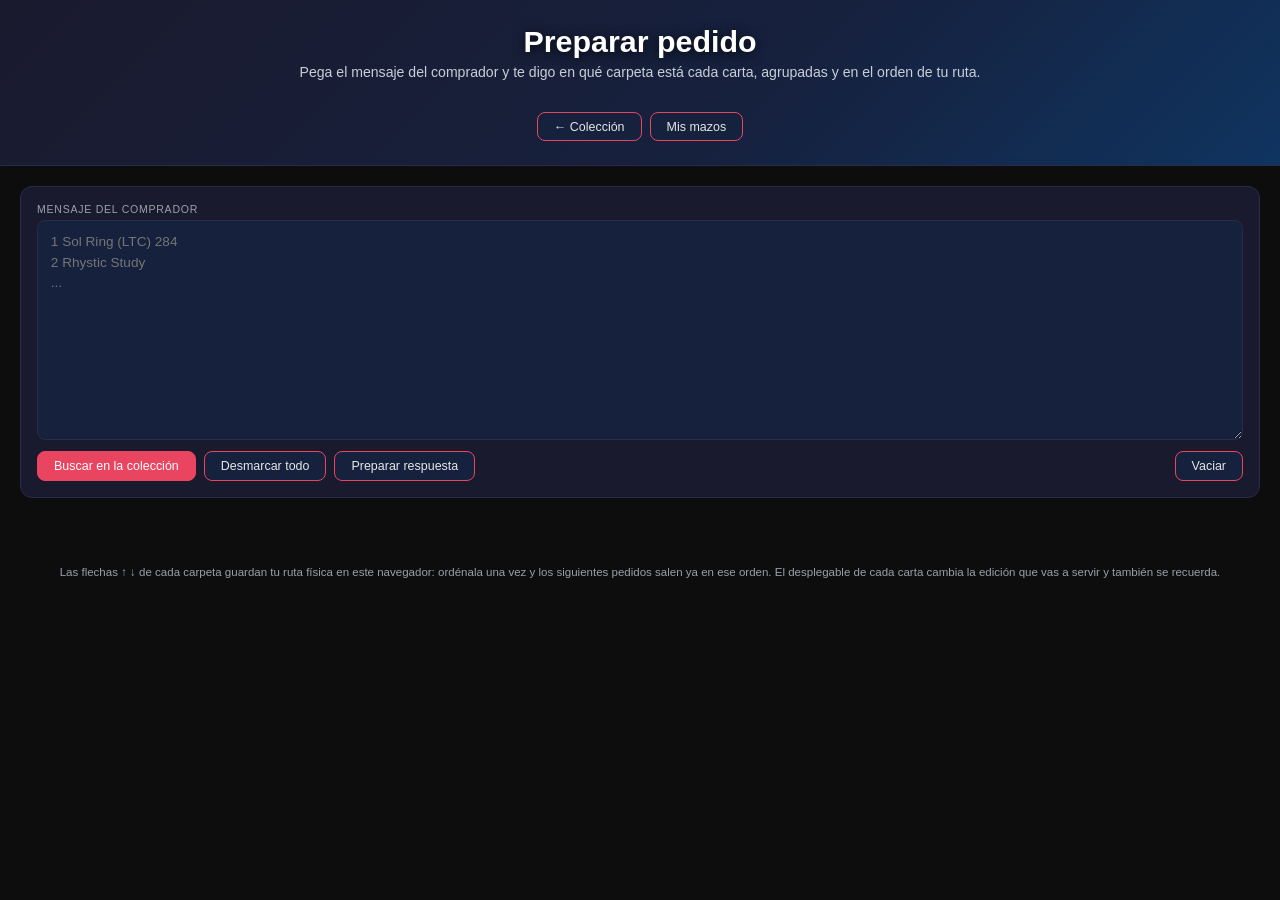
<file: pedido.html>
<!DOCTYPE html>
<html lang="es">
<head>
<meta charset="UTF-8">
<meta name="viewport" content="width=device-width, initial-scale=1.0">
<title>Preparar pedido</title>
<meta name="robots" content="noindex, nofollow">
<link rel="icon" href="assets/favicon.png">
<link rel="stylesheet" href="assets/styles.css?v=202609281346">
<style>
  #entrada{width:100%;min-height:150px;background:var(--surface2);border:1px solid var(--border);
           color:var(--text);border-radius:8px;padding:.7rem .8rem;font-family:inherit;
           font-size:.85rem;line-height:1.5;resize:vertical}
  #entrada:focus{border-color:var(--accent);outline:none}

  #barra-prog{margin:1rem 0 .4rem}
  #barra-prog .bp{height:6px;background:var(--surface2);border-radius:3px;overflow:hidden}
  #barra-prog .bp span{display:block;height:100%;width:0;background:var(--ok);transition:width .25s}
  #barra-prog .txt{font-size:.8rem;color:var(--text2);margin-top:.35rem}
  #barra-prog .txt b{color:var(--ok)}

  .carpeta{background:var(--surface);border:1px solid var(--border);border-radius:12px;
           margin-bottom:.9rem;overflow:hidden}
  .carpeta.lista{border-color:var(--ok);opacity:.6}
  .ch{display:flex;justify-content:space-between;align-items:center;gap:.6rem;flex-wrap:wrap;
      padding:.6rem .8rem;background:var(--surface2);border-bottom:1px solid var(--border)}
  .ct{display:flex;align-items:center;gap:.6rem;flex-wrap:wrap}
  .cnum{background:var(--accent);color:#fff;font-weight:700;font-size:.78rem;
        width:24px;height:24px;border-radius:50%;display:flex;align-items:center;justify-content:center}
  .cnom{font-weight:700;font-size:1rem;color:#fff}
  .ccnt{font-size:.72rem;color:var(--text2)}
  .cmov{display:flex;gap:.3rem}
  .btn.mini{padding:.15rem .5rem;font-size:.9rem;line-height:1.2}

  .linea{display:flex;align-items:flex-start;gap:.55rem;
         padding:.5rem .8rem;border-top:1px solid var(--border);font-size:.85rem}
  .linea:first-of-type{border-top:none}
  .linea:hover{background:rgba(255,255,255,.03)}
  .linea.hecha{opacity:.42}
  .linea.hecha .nom,.linea.hecha .sub{text-decoration:line-through}
  .linea input[type=checkbox]{width:19px;height:19px;accent-color:var(--ok);flex:none;
                              cursor:pointer;margin-top:1px}
  .linea .qty{color:var(--accent);font-weight:700;flex:none;margin-right:.35rem}
  .linea .tx{flex:1;min-width:0;display:flex;flex-direction:column;gap:.25rem}
  .linea .nom{font-weight:600;cursor:pointer;display:block}
  /* La identidad de color va pegada al nombre: las carpetas están ordenadas
     por color, así que es lo primero que miras para saber dónde buscar. */
  .linea .ci{white-space:nowrap;margin-right:.35rem;vertical-align:-.12em}
  .linea .sub{display:flex;align-items:center;gap:.4rem;flex-wrap:wrap;cursor:pointer;
              font-size:.74rem;color:var(--text2)}
  .linea .tipo{color:var(--text);background:var(--surface2);border:1px solid var(--border);
               border-radius:5px;padding:.05rem .35rem;font-size:.68rem}
  .linea .mana{white-space:nowrap}
  .linea .cmc{font-size:.68rem;letter-spacing:.02em}
  .linea .ed{font-size:.72rem}
  /* Columna de precio: total de la línea, desglose si son varias copias y el
     enlace a SCG debajo, que es donde compruebas si el precio sigue vigente. */
  .linea .pre{color:var(--ok);font-size:.78rem;flex:none;margin-left:.4rem;
              display:flex;flex-direction:column;align-items:flex-end;gap:.2rem;line-height:1.25}
  .linea .pre small{color:var(--text2);font-size:.64rem;white-space:nowrap}
  .linea .pre .sinp{color:var(--text2);font-weight:400;font-size:.7rem}
  .linea .ms{width:1em;height:1em;vertical-align:-.14em;margin:0 1px;border-radius:50%}

  /* El desplegable de edición va fuera de las etiquetas: si estuviera dentro,
     abrirlo marcaría la carta como recogida. */
  .linea .acc{display:flex;align-items:center;gap:.4rem;flex-wrap:wrap;margin-top:.1rem}
  .linea .vsel{flex:1 1 11rem;max-width:100%;min-width:0;font-family:inherit;font-size:.7rem;
               background:var(--surface2);color:var(--text);border:1px solid var(--border);
               border-radius:6px;padding:.2rem .3rem;cursor:pointer}
  .linea .vsel:focus{border-color:var(--accent);outline:none}
  .linea .scg{font-size:.62rem;padding:.1rem .35rem;text-decoration:none;
              letter-spacing:.02em;white-space:nowrap;opacity:.75}
  .linea .scg:hover{opacity:1}

  /* Editor del mensaje de respuesta */
  #salida{margin:1rem 0}
  #mensaje{width:100%;min-height:190px;background:var(--surface2);border:1px solid var(--border);
           color:var(--text);border-radius:8px;padding:.7rem .8rem;font-family:inherit;
           font-size:.85rem;line-height:1.5;resize:vertical}
  #mensaje:focus{border-color:var(--accent);outline:none}
  #msg-pista{font-size:.72rem;color:#e8b64c;margin-top:.4rem;min-height:1em}

  .mk{font-size:.64rem;text-transform:uppercase;letter-spacing:.04em;
      padding:.1rem .4rem;border-radius:5px;background:var(--surface2);border:1px solid var(--border)}
  .mk.foil{color:#ffd700;border-color:#7a6a00}
  .mk.no{background:#8a2b2b;color:#fff;border-color:#8a2b2b}
  .mk.sld{background:#7a5c00;color:#fff;border-color:#7a5c00}
  .mk.avi{color:#e8b64c;border-color:#7a6a00}
  .mk.ok{color:var(--ok);border-color:var(--ok)}

  .aviso.info{border-color:var(--border)}
  .aviso ul{margin:.4rem 0 0 1.1rem;font-size:.8rem;line-height:1.6}
  .aviso summary{cursor:pointer;font-size:.82rem}
  .empty{color:var(--text2);text-align:center;padding:2rem;font-size:.88rem}
</style>
</head>
<body>

<header>
  <h1>Preparar pedido</h1>
  <p>Pega el mensaje del comprador y te digo en qué carpeta está cada carta,
     agrupadas y en el orden de tu ruta.</p>
  <div class="stats" id="stats"></div>
  <div style="margin-top:1rem;display:flex;gap:.5rem;justify-content:center;flex-wrap:wrap">
    <a class="btn" href="index.html">← Colección</a>
    <a class="btn" href="mazos.html">Mis mazos</a>
  </div>
</header>

<main>
  <div id="loader">
    <p id="loader-txt">Cargando colección...</p>
    <div class="bar"><div class="fill" id="loader-fill" style="width:60%"></div></div>
  </div>

  <div id="app" hidden>
    <div class="panel">
      <div class="fgroup" style="width:100%">
        <label>Mensaje del comprador</label>
        <textarea id="entrada" placeholder="1 Sol Ring (LTC) 284&#10;2 Rhystic Study&#10;..."></textarea>
      </div>
      <div style="display:flex;gap:.5rem;flex-wrap:wrap;margin-top:.7rem">
        <button class="btn solid" id="analizar">Buscar en la colección</button>
        <button class="btn" id="desmarcar">Desmarcar todo</button>
        <button class="btn" id="copiar">Preparar respuesta</button>
        <button class="btn" id="limpiar" style="margin-left:auto">Vaciar</button>
      </div>
    </div>

    <div id="barra-prog" hidden>
      <div class="bp"><span id="prog-fill"></span></div>
      <div class="txt" id="prog-txt"></div>
    </div>

    <div class="panel" id="salida" hidden>
      <div class="fgroup" style="width:100%">
        <label for="mensaje">Respuesta para el comprador</label>
        <textarea id="mensaje"></textarea>
      </div>
      <div id="msg-pista"></div>
      <div style="display:flex;gap:.5rem;flex-wrap:wrap;margin-top:.5rem">
        <button class="btn solid" id="msg-copiar">Copiar</button>
        <button class="btn" id="msg-rehacer" title="Vuelve al texto generado automáticamente">Rehacer</button>
        <button class="btn" id="msg-cerrar" style="margin-left:auto">Cerrar</button>
      </div>
    </div>

    <div id="avisos"></div>
    <div id="resultado"></div>
  </div>
</main>

<footer>
  Las flechas ↑ ↓ de cada carpeta guardan tu ruta física en este navegador:
  ordénala una vez y los siguientes pedidos salen ya en ese orden.
  El desplegable de cada carta cambia la edición que vas a servir y también se recuerda.
</footer>

<script src="assets/pedido.js?v=202609111206"></script>
</body>
</html>
</file>
<file: assets/styles.css>
:root{
  --bg:#0d0d0d; --surface:#1a1a2e; --surface2:#16213e; --accent:#e94560;
  --text:#e6e6e6; --text2:#9aa0aa; --border:#2a2a4a; --ok:#2d9d78;
  --card-w:170px;
}
*{box-sizing:border-box;margin:0;padding:0}
body{background:var(--bg);color:var(--text);font-family:'Segoe UI',Arial,sans-serif;padding-bottom:90px}

/* ── Cabecera ── */
header{background:linear-gradient(135deg,#1a1a2e,#16213e 60%,#0f3460);
       padding:1.5rem 1rem;border-bottom:1px solid var(--border);text-align:center}
header .hero{width:100%;max-width:1100px;margin:0 auto .8rem;display:block;
             border-radius:14px;box-shadow:0 10px 34px rgba(0,0,0,.6)}
header h1{font-size:1.9rem;color:#fff;margin-bottom:.3rem;text-shadow:0 2px 12px rgba(0,0,0,.8)}
header p{color:#c9cfd8;font-size:.88rem}
.stats{display:flex;gap:.6rem;justify-content:center;flex-wrap:wrap;margin-top:1rem}
.stat{background:rgba(0,0,0,.3);border:1px solid var(--border);border-radius:10px;
      padding:.45rem 1rem;min-width:104px}
.stat b{display:block;font-size:1.3rem;color:var(--accent)}
.stat span{font-size:.66rem;color:var(--text2);text-transform:uppercase;letter-spacing:.05em}

main{max-width:1500px;margin:0 auto;padding:1.25rem}

/* ── Carga progresiva ── */
#loader{max-width:520px;margin:2.5rem auto;text-align:center}
#loader .bar{height:5px;background:var(--surface2);border-radius:3px;overflow:hidden;margin-top:.7rem}
#loader .fill{height:100%;width:0;background:var(--accent);transition:width .3s}
#loader p{color:var(--text2);font-size:.85rem}
.aviso{background:var(--surface);border:1px solid var(--accent);border-radius:10px;
       padding:1rem;margin:1rem 0;font-size:.85rem;line-height:1.6}

/* ── Panel de filtros ── */
.panel{background:var(--surface);border:1px solid var(--border);border-radius:12px;
       padding:1rem;margin-bottom:1rem}
.frow{display:flex;flex-wrap:wrap;gap:1rem;align-items:flex-end}
.frow+.frow{margin-top:.85rem;padding-top:.85rem;border-top:1px solid var(--border)}
.fgroup{display:flex;flex-direction:column;gap:.3rem}
.fgroup label{font-size:.66rem;text-transform:uppercase;letter-spacing:.07em;color:var(--text2)}
.msel,.mtxt{background:var(--surface2);border:1px solid var(--border);color:var(--text);
            padding:.42rem .6rem;border-radius:8px;font-size:.8rem;outline:none}
.msel:focus,.mtxt:focus{border-color:var(--accent)}
.mtxt.wide{min-width:250px}
.pips{display:flex;gap:.4rem;align-items:center}
.pip{width:32px;height:32px;border-radius:50%;cursor:pointer;border:2px solid var(--border);
     display:flex;align-items:center;justify-content:center;font-weight:800;font-size:.8rem;
     user-select:none;transition:transform .12s}
.pip:hover{transform:translateY(-2px)}
.pip.on{border-color:#fff;box-shadow:0 0 0 2px var(--accent)}
/* Cuando el pip lleva el SVG de Scryfall sobra el círculo de color propio */
.pip.svg{background:none;border-color:transparent;padding:0;overflow:hidden;
         box-shadow:0 1px 3px rgba(0,0,0,.5)}
.pip.svg.on{box-shadow:0 0 0 3px var(--accent)}
.pip-W{background:#f8f6d8;color:#6b6242}.pip-U{background:#c1d7e9;color:#1f4d68}
.pip-B{background:#4a4a4a;color:#d9d0d0}.pip-R{background:#e4a08a;color:#7a2f1c}
.pip-G{background:#a3c095;color:#23502a}.pip-C{background:#cac5c0;color:#4a4a4a}
.chip{background:var(--surface2);border:1px solid var(--border);color:var(--text2);
      padding:.35rem .8rem;border-radius:14px;cursor:pointer;font-size:.75rem}
.chip.on{border-color:var(--accent);background:var(--accent);color:#fff}
.btn{background:var(--surface2);border:1px solid var(--accent);color:var(--text);
     padding:.42rem 1rem;border-radius:8px;cursor:pointer;font-size:.78rem;text-decoration:none;
     display:inline-block}
.btn:hover{background:var(--accent);color:#fff}
.btn.solid{background:var(--accent);color:#fff}
.btn:disabled{opacity:.45;cursor:not-allowed}
#cmd-status{font-size:.74rem;color:var(--ok);min-height:1em}

.bar2{display:flex;justify-content:space-between;align-items:center;flex-wrap:wrap;
      gap:.7rem;margin-bottom:1rem}
.count{font-size:.82rem;color:var(--text2)}
.count b{color:var(--accent)}

/* ── Galería virtualizada ── */
#viewport{position:relative}
#grid{display:grid;grid-template-columns:repeat(auto-fill,minmax(var(--card-w),1fr));gap:.9rem;
      position:absolute;left:0;right:0}
.card{background:var(--surface);border:1px solid var(--border);border-radius:10px;
      overflow:hidden;position:relative;cursor:pointer;transition:transform .15s,border-color .15s}
.card:hover{transform:translateY(-4px);border-color:var(--accent)}
.card.picked{border-color:var(--ok);box-shadow:0 0 0 2px var(--ok)}
.card img{width:100%;display:block;aspect-ratio:488/680;object-fit:cover;background:#111}
.noimg{aspect-ratio:488/680;display:flex;flex-direction:column;align-items:center;
       justify-content:center;padding:.5rem;text-align:center;font-size:.7rem;color:var(--text2)}
.cfoot{padding:.42rem .55rem;font-size:.72rem}
.cfoot .nm{font-weight:600;white-space:nowrap;overflow:hidden;text-overflow:ellipsis}
.cfoot .mt{color:var(--text2);font-size:.66rem;margin-top:2px}

/* Símbolos de maná: se escalan con la tipografía que los rodea */
.ms{width:1em;height:1em;vertical-align:-.14em;margin:0 1px;border-radius:50%;
    box-shadow:0 1px 2px rgba(0,0,0,.5)}
.ot .ms{width:.95em;height:.95em}
.kv .ms{width:1.05em;height:1.05em}
.badge{position:absolute;top:5px;right:5px;background:rgba(0,0,0,.75);border-radius:6px;
       padding:1px 5px;font-size:.62rem;z-index:2}
.badge.foil{color:#ffd700}
.pick{position:absolute;top:5px;left:5px;width:26px;height:26px;border-radius:6px;
      background:rgba(0,0,0,.7);border:1px solid var(--border);color:#fff;font-size:1rem;
      display:flex;align-items:center;justify-content:center;z-index:3}
.card.picked .pick{background:var(--ok);border-color:var(--ok)}

/* ── Tabla ── */
table{width:100%;border-collapse:collapse;font-size:.8rem}
th{background:var(--surface2);padding:.5rem;text-align:left;position:sticky;top:0;
   font-size:.68rem;text-transform:uppercase;letter-spacing:.05em;color:var(--text2);z-index:5}
td{padding:.42rem .5rem;border-bottom:1px solid var(--border)}
tr:hover td{background:var(--surface)}
tr.picked td{background:rgba(45,157,120,.12)}
.tname{color:var(--text);font-weight:600;cursor:pointer}
.tname:hover{color:var(--accent)}

/* ── Barra de intercambio ── */
#tradebar,.tradebar{position:fixed;bottom:0;left:0;right:0;background:var(--surface);
          border-top:2px solid var(--ok);padding:.65rem 1.25rem;display:none;
          justify-content:space-between;align-items:center;gap:1rem;flex-wrap:wrap;z-index:200}
#tradebar.show,.tradebar.show{display:flex}
#tradebar .info,.tradebar .info{font-size:.85rem}
#tradebar .info b{color:var(--ok)}

/* ── Barra del constructor ── */
#deckbar{position:fixed;bottom:0;left:0;right:0;background:var(--surface);
         border-top:2px solid var(--accent);z-index:200}
#deckbar .dk-head{display:flex;justify-content:space-between;align-items:center;
                  gap:1rem;flex-wrap:wrap;padding:.65rem 1.25rem}
#deckbar b{color:var(--accent);font-size:1.15rem}
#deckbar .dk-barra{height:4px;background:var(--surface2)}
#deckbar .dk-fill{height:100%;width:0;background:var(--accent);transition:width .25s}
@media (max-width:600px){
  #deckbar .dk-head{padding:.5rem .7rem;font-size:.82rem}
  #deckbar .btn{padding:.35rem .7rem;font-size:.72rem}
}

/* ── Modal ── */
.overlay{position:fixed;inset:0;background:rgba(0,0,0,.85);display:none;
         align-items:center;justify-content:center;z-index:300;padding:1rem}
.overlay.show{display:flex}
.modal{background:var(--surface);border:1px solid var(--border);border-radius:14px;
       max-width:980px;width:100%;max-height:92vh;overflow-y:auto;padding:1.5rem;
       display:flex;gap:1.75rem;flex-wrap:wrap;position:relative}
.modal img{flex:0 0 380px;width:380px;max-width:100%;border-radius:14px;
           box-shadow:0 8px 30px rgba(0,0,0,.6)}
.modal .info{flex:1;min-width:260px}
.modal h2{color:#fff;margin-bottom:.4rem}
.modal .ot{white-space:pre-wrap;background:var(--surface2);padding:.8rem;border-radius:8px;
           font-size:.85rem;line-height:1.5;margin:.8rem 0}
.kv{display:flex;justify-content:space-between;padding:.26rem 0;
    border-bottom:1px solid var(--border);font-size:.8rem}
.kv span:first-child{color:var(--text2)}
.close{position:absolute;top:.8rem;right:1.2rem;font-size:2rem;color:var(--text2);cursor:pointer}
.empty{text-align:center;color:var(--text2);padding:3rem 1rem}
textarea{width:100%;height:220px;background:var(--bg);color:var(--text);border:1px solid var(--border);
         border-radius:8px;padding:.7rem;font-family:Consolas,monospace;font-size:.8rem}

footer{text-align:center;color:var(--text2);font-size:.72rem;padding:2rem 1rem 1rem}

@media (max-width:900px){
  :root{--card-w:140px}
  main{padding:1rem}
  header h1{font-size:1.4rem}
  .panel{padding:.75rem}
  #grid{gap:.6rem}
}
@media (max-width:600px){
  :root{--card-w:120px}
  main{padding:.6rem}
  .frow{gap:.6rem}
  .fgroup{flex:1 1 100%}
  .fgroup .pips{justify-content:space-between;width:100%}
  .msel,.mtxt,.mtxt.wide{width:100%;max-width:100%;min-width:0}
  .cfoot{font-size:.66rem;padding:.35rem .4rem}
  .stat{padding:.35rem .6rem;min-width:82px}
  .stat b{font-size:1rem}
  table{font-size:.72rem}
  .modal{padding:1rem}
  .modal img{flex:none;width:100%;max-width:420px;margin:0 auto}
}


/* ── Botón flotante de WhatsApp ──────────────────────────────────────────────
   Va sobre todo lo demás salvo el modal. En el constructor sube para no
   chocar con la barra del mazo (ver .con-deckbar más abajo).            */
.wa-float{
  position:fixed; right:18px; bottom:18px; z-index:250;
  width:54px; height:54px; border-radius:50%;
  background:#25D366; box-shadow:0 6px 20px rgba(0,0,0,.45);
  display:flex; align-items:center; justify-content:center;
  transition:transform .18s, box-shadow .18s;
}
.wa-float:hover{ transform:scale(1.08); box-shadow:0 8px 26px rgba(37,211,102,.5) }
.wa-float svg{ width:30px; height:30px; fill:#fff }
body.con-deckbar .wa-float{ bottom:96px }
.tradebar.show ~ .wa-float, #tradebar.show ~ .wa-float{ bottom:88px }

/* Que el contenido no quede debajo del botón */
footer{ padding-bottom:5rem }

@media (max-width:600px){
  .wa-float{ width:48px; height:48px; right:12px; bottom:12px }
  .wa-float svg{ width:26px; height:26px }
  body.con-deckbar .wa-float{ bottom:104px }
}
</file>
